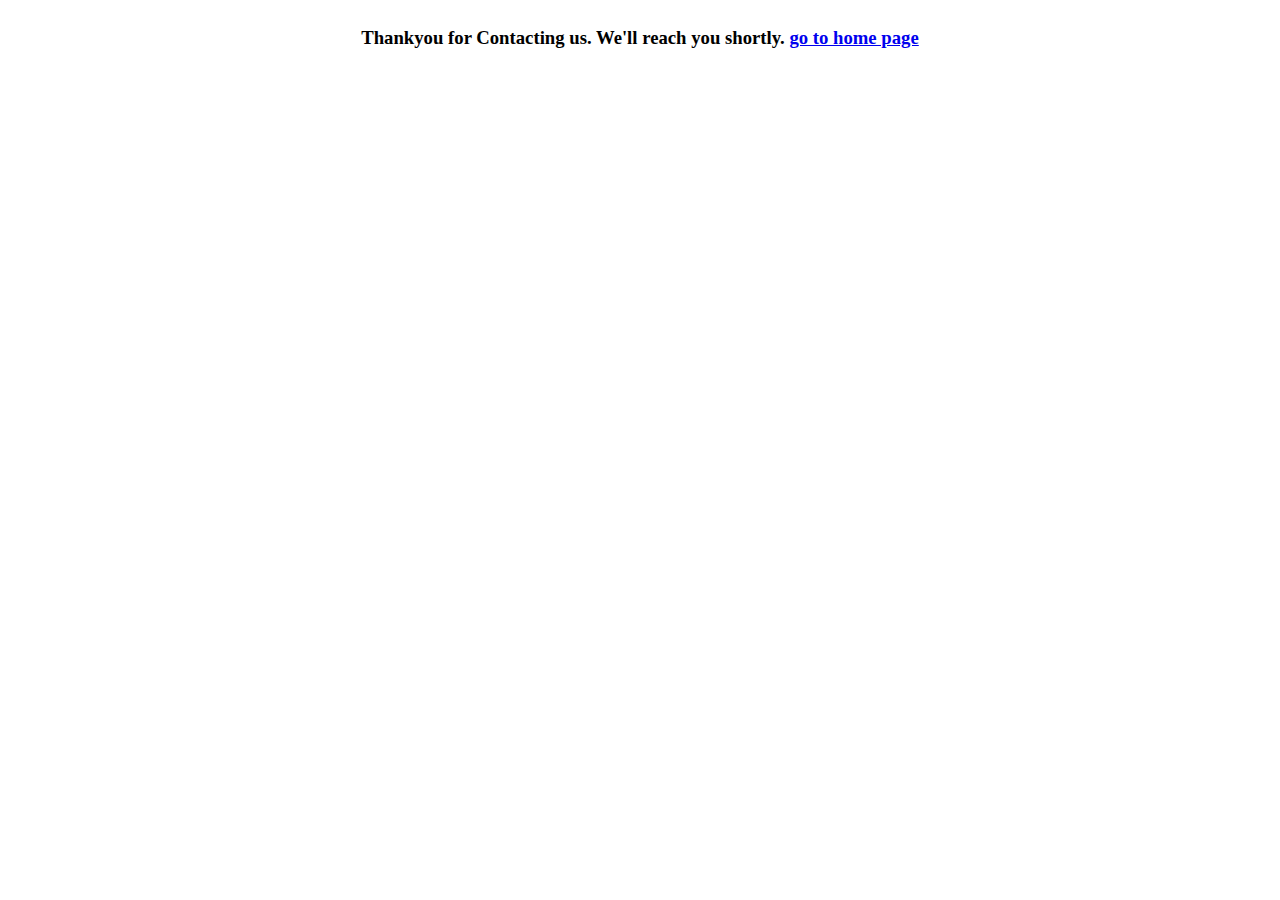
<file: thank.html>
<!DOCTYPE html>
<html lang="en">
<head>
    <meta charset="UTF-8">
    <meta name="viewport" content="width=device-width, initial-scale=1.0">
    <title>Document</title>
</head>
<style>
    html,body{
        display: flex;
        text-align: center;
        justify-content: center;
    }
</style>
<body>
    <h3>Thankyou for Contacting us. We'll reach you shortly. <a href="index.html">go to home page</a></h3>
</body>
</html>
</file>
